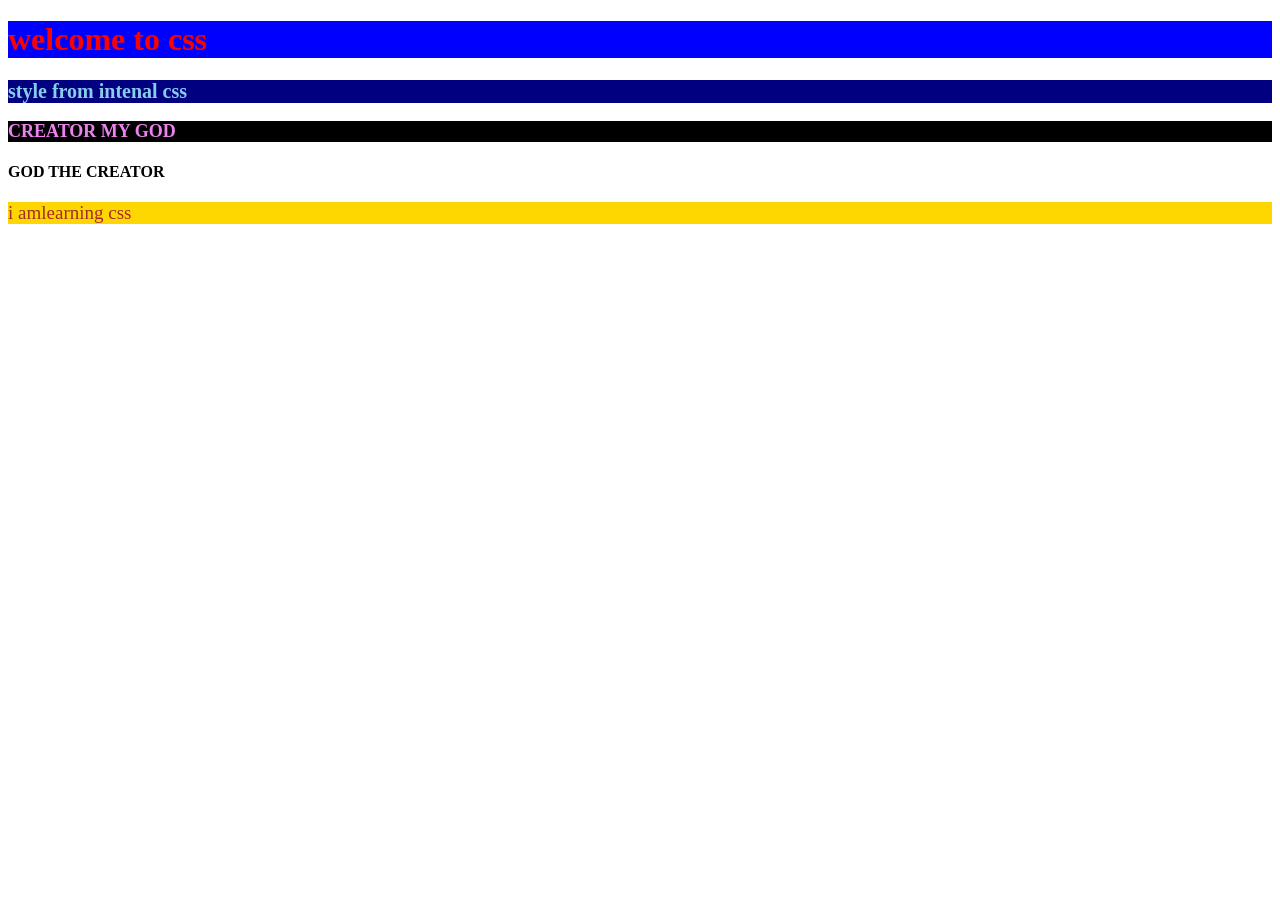
<file: index.html>
<!DOCTYPE html>
<html lang="en">
<head>
    <meta charset="UTF-8">
    <meta name="viewport" content="width=, initial-scale=1.0">
    <style>
        h2{
            color: skyblue;
            background-color: navy;
            font-size: 20px;
        }
        p{
            color: green;
            background-color: yellow;
            font-size: 20px;
        }
        p{
            color: aliceblue;
            background-color: aqua;
            font-size: 19px;
        }
        h3{
            color: violet;
            background-color: black;
            font-size: 18px;
        }
       
    </style>
    <title>Document</title>
</head>
<body background="">
    <h1 style="color: red;background-color: blue;">welcome to css</h1>
    <h2>style from intenal css</h2>
    <h3>CREATOR MY GOD</h3>
    <h4>GOD THE CREATOR</h4>
    <p style="color: brown;background-color: gold;">i amlearning css </p>
</body>
</html>
</file>
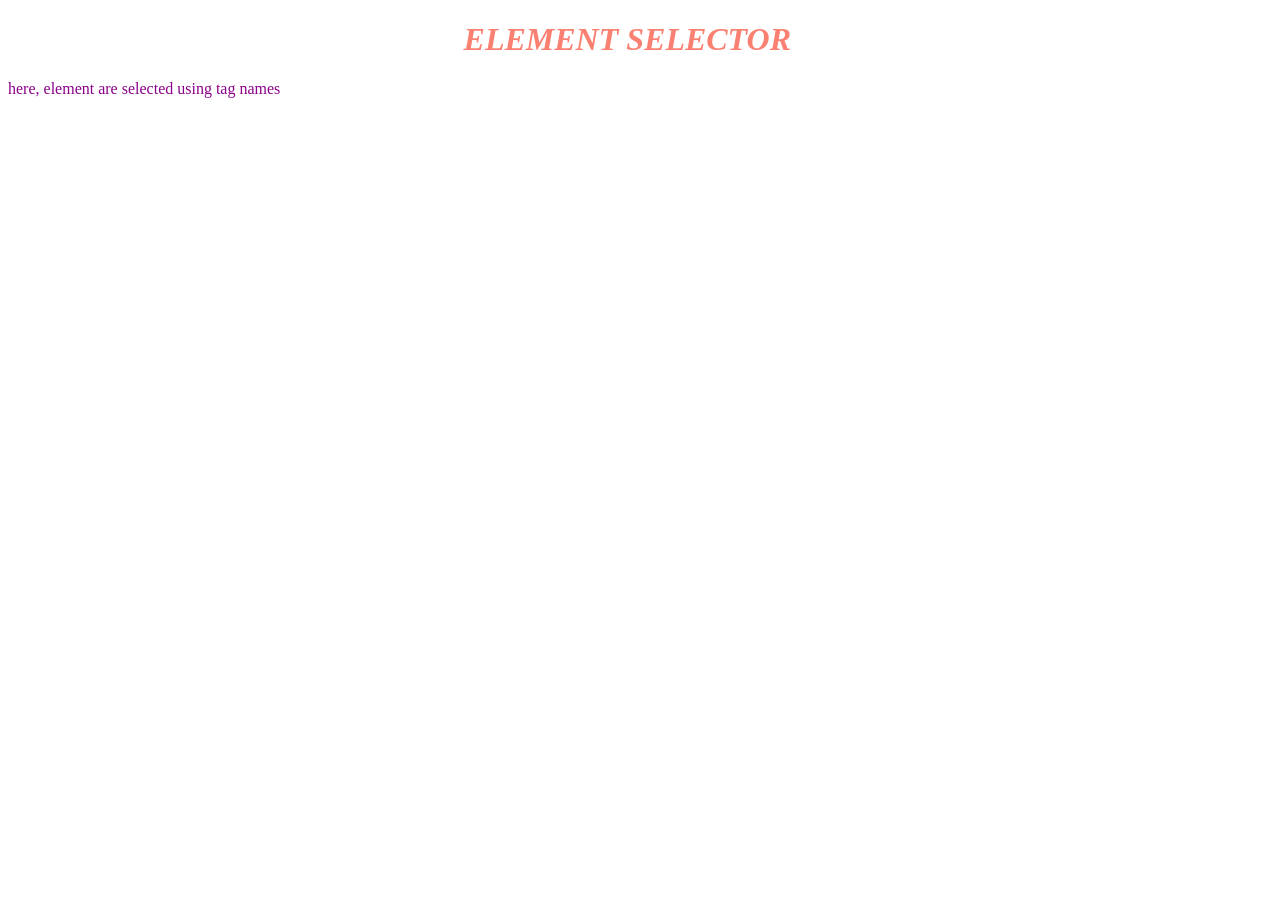
<file: element-selector.html>
<!DOCTYPE html>
<html lang="en">
<head>
    <meta charset="UTF-8">
    <meta name="viewport" content="width=device-width, initial-scale=1.0">
    <link rel="stylesheet" href="css/element.css">
    <title>profile - element selector</title>
</head>
<body>
    <h1>ELEMENT SELECTED USING <em>ELEMENT SELECTOR</em></h1>
    <p>here, element are selected using tag names </p>
</body>
</html>
</file>
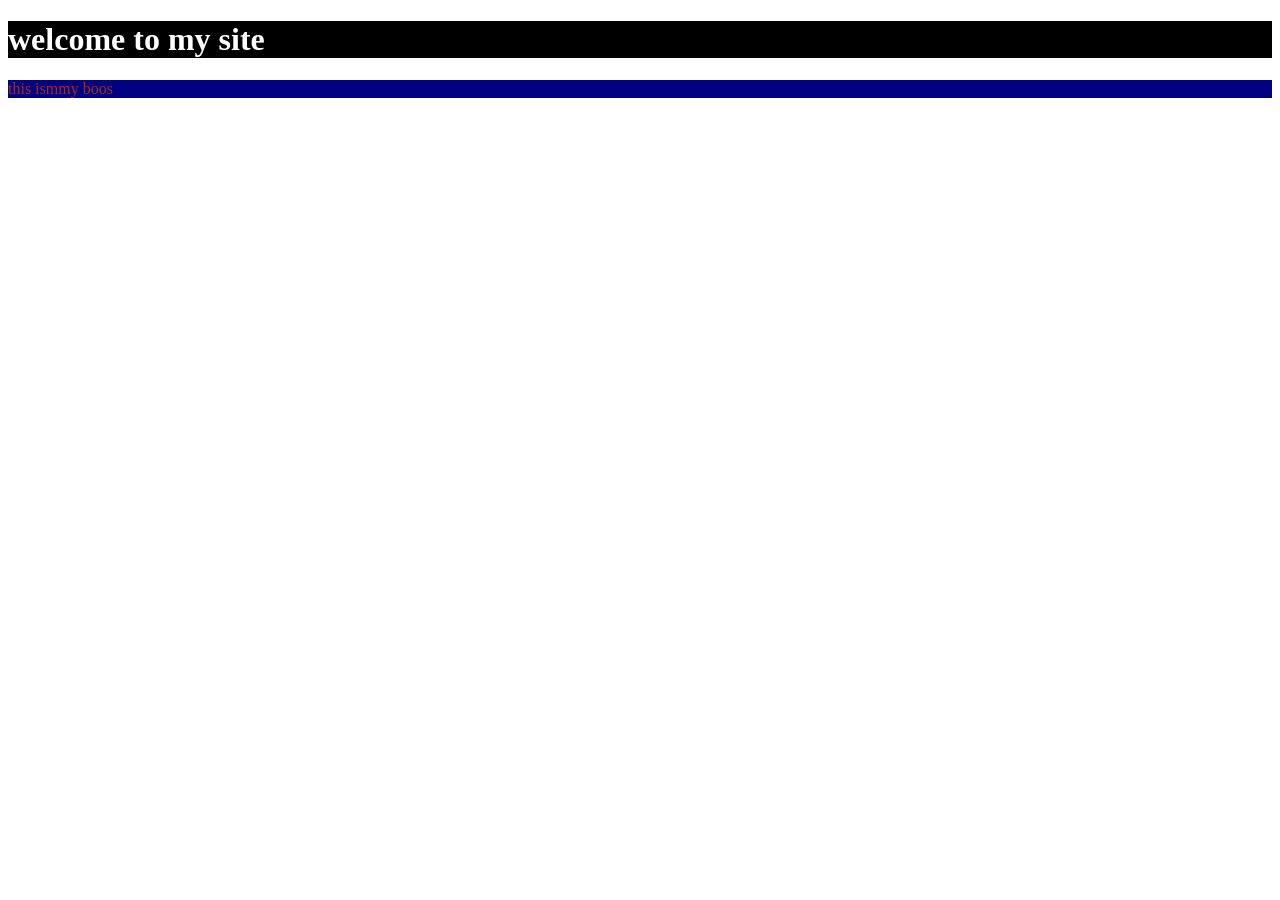
<file: profile.html>
<!DOCTYPE html>
<html lang="en">
<head>
    <meta charset="UTF-8">
    <meta name="viewport" content="width=device-width, initial-scale=1.0">
    <link href="style.css" rel="stylesheet">
    <title>my profile</title>
</head>
<body>
    <h1>welcome to my site</h1>
    <p>this ismmy boos</p>
</body>
</html>
</file>
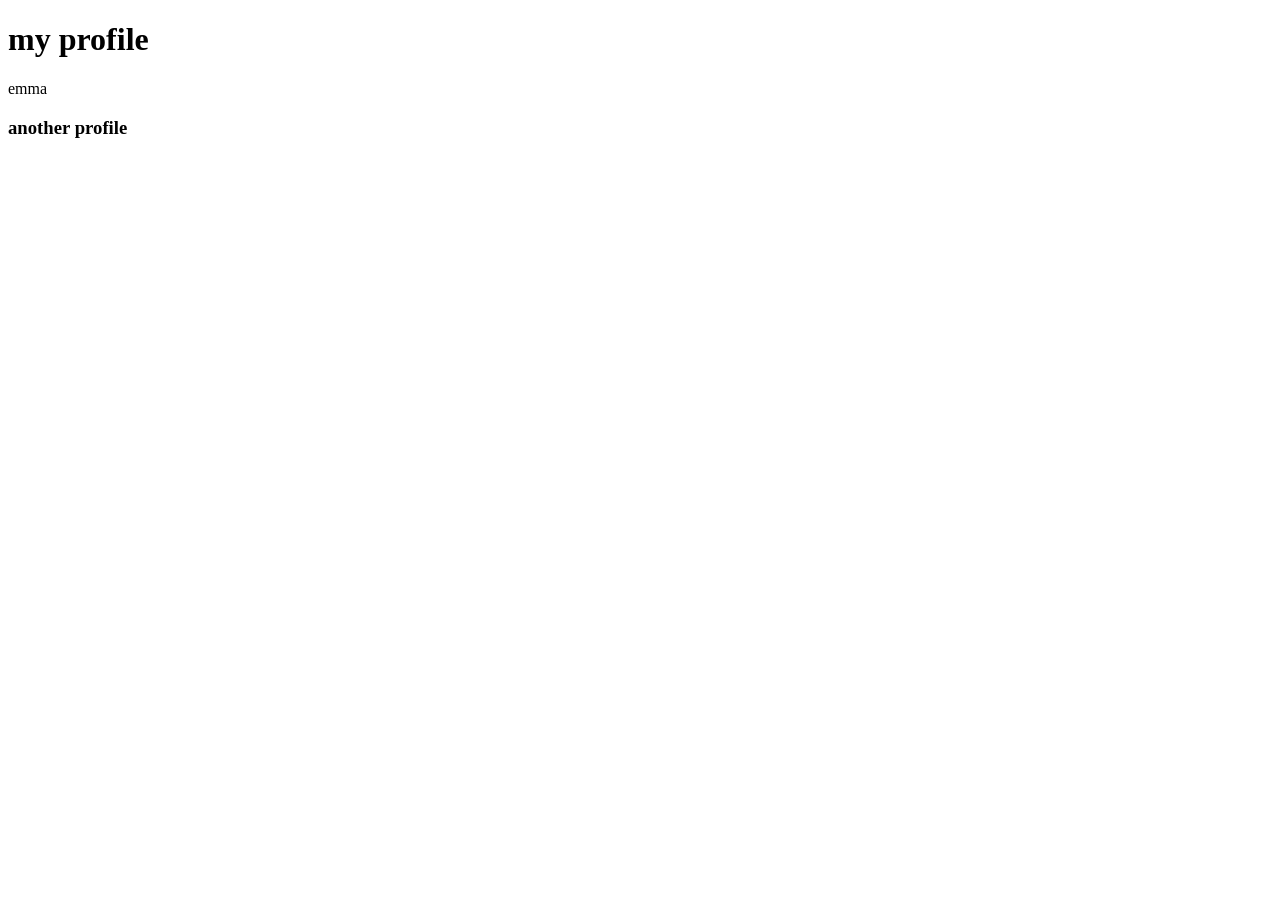
<file: css/profile-class.html>
<!DOCTYPE html>
<html lang="en">
<head>
    <meta charset="UTF-8">
    <meta name="viewport" content="width=device-width, initial-scale=1.0">
    <link rel="stylesheet" href="css/profile-class.css">
    <title>Document</title>
</head>
<body>
    <h1 class="profe">my profile</h1>
    <p class="carreer">emma</p>
    <h3>another profile</h3>
</body>
</html>
</file>
<file: css/element.css>
h1{
    background-color: ;
    color: white;
}
em{
    color: #fa8072;
    
}
p{
    color: darkmagenta;
}
</file>
<file: style.css>
h1{
    background-color: black;
    color: white;
}
p{
    background-color: navy;
    color: brown;
}
</file>
<file: css/css/profile-class.css>
.profile{
    background-color: red;
    color: white;
}
</file>
